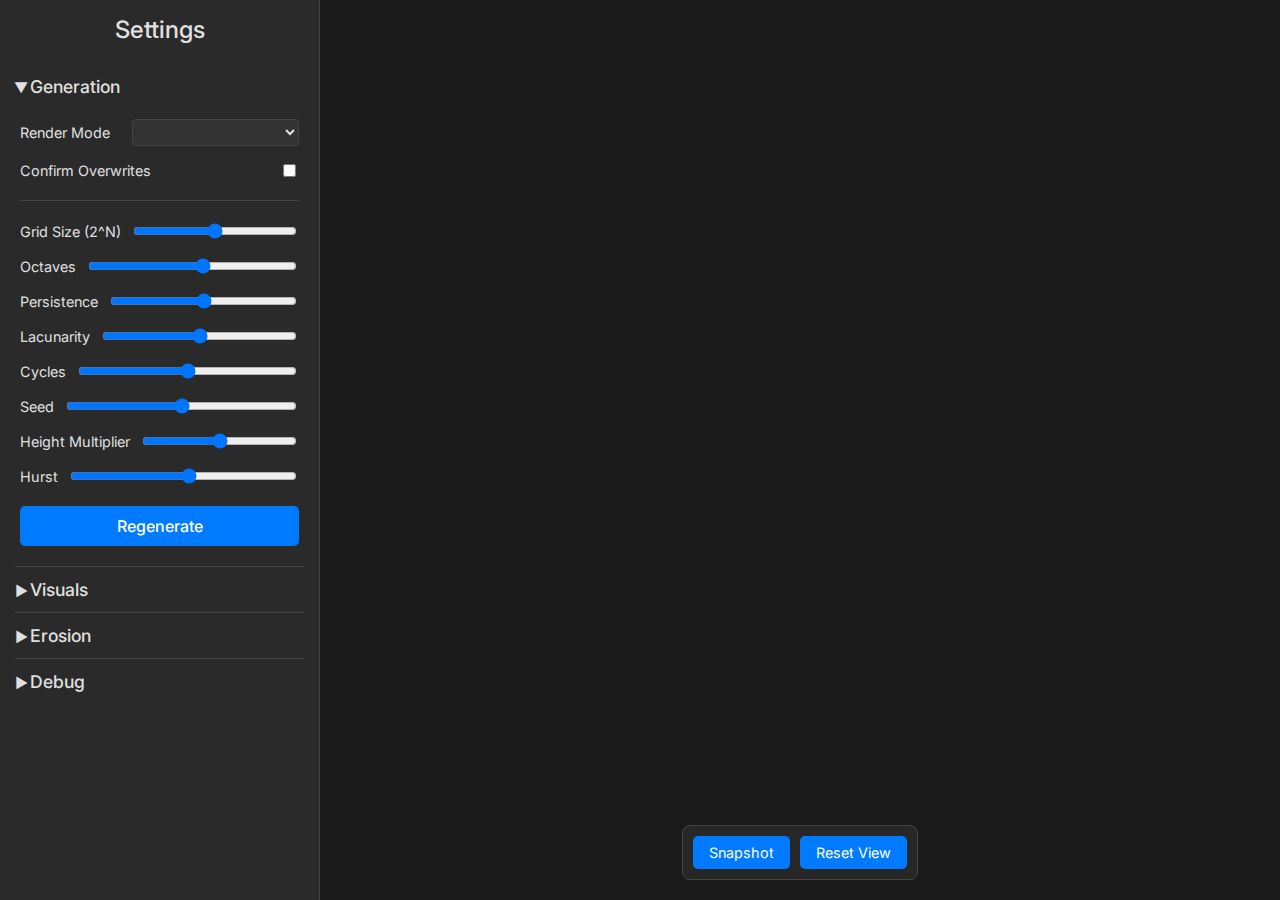
<file: index.html>
<!DOCTYPE html>
<html lang="en">
<head>
    <meta charset="UTF-8">
    <title>Ken Musgrave Fractal Landscape Renderer</title>
    <link rel="icon" href="assets/favicon.svg" type="image/svg+xml">
    <link rel="preconnect" href="https://fonts.googleapis.com">
    <link rel="preconnect" href="https://fonts.gstatic.com" crossorigin>
    <link href="https://fonts.googleapis.com/css2?family=Inter:wght@400;500&display=swap" rel="stylesheet">
    <script src="https://cdn.plot.ly/plotly-2.27.0.min.js" charset="utf-8"></script>
    <link rel="stylesheet" href="css/style.css">
</head>
<body>
    <div class="app-layout">
        <aside id="controls" class="sidebar">
            <h2 class="sidebar-title">Settings</h2>

            <details class="control-section" open>
                <summary>Generation</summary>
                <div class="control-group">
                    <label>
                        <span>Render Mode</span>
                        <select id="shader-strategy-select"></select>
                    </label>
                    <label>
                        <span>Confirm Overwrites</span>
                        <input type="checkbox" id="confirm-overwrite" title="If checked, you will be asked for confirmation before a parameter change overwrites an eroded terrain.">
                    </label>
                    <hr>
                    <label><span>Grid Size (2^N)</span><input type="range" id="gridSize" min="4" max="10" step="1"><span id="gridSize-value"></span></label>
                    <label><span>Octaves</span><input type="range" id="octaves" min="1" max="10"><span id="octaves-value"></span></label>
                    <label><span>Persistence</span><input type="range" id="persistence" min="0.1" max="1" step="0.05"><span id="persistence-value"></span></label>
                    <label><span>Lacunarity</span><input type="range" id="lacunarity" min="1" max="4" step="0.1"><span id="lacunarity-value"></span></label>
                    <label><span>Cycles</span><input type="range" id="cycles" min="1" max="8" step="0.1"><span id="cycles-value"></span></label>
                    <label><span>Seed</span><input type="range" id="seed" min="0" max="10000" step="1"><span id="seed-value"></span></label>
                    <label><span>Height Multiplier</span><input type="range" id="heightMultiplier" min="10" max="250" step="1"><span id="heightMultiplier-value"></span></label>
                    <label><span>Hurst</span><input type="range" id="hurst" min="0.1" max="2" step="0.1"><span id="hurst-value"></span></label>
                </div>
                <div class="action-button-container">
                    <button id="regenerate">Regenerate</button>
                </div>
            </details>

            <details class="control-section">
                <summary>Visuals</summary>
                <div class="control-group">
                    <label>
                        <span>Visual Aspect Ratio</span><input type="range" id="verticalExaggeration" min="0.1" max="2.0" step="0.05"><span id="verticalExaggeration-value"></span>
                    </label>
                </div>
            </details>

            <details class="control-section">
                <summary>Erosion</summary>
                <div class="control-group">
                    <label>
                        <span>Erosion Model</span>
                        <select id="erosion-model-select"></select>
                    </label>
                    <label><span>Iterations</span><input type="range" id="erosion-iterations" min="1" max="200"><span id="erosion-iterations-value"></span></label>
                    <label><span>Wetness</span><input type="range" id="erosion-wetness" min="0.01" max="1.0" step="0.01"><span id="erosion-wetness-value"></span></label>
                    <label><span>Solubility</span><input type="range" id="erosion-solubility" min="0.01" max="1.0" step="0.01"><span id="erosion-solubility-value"></span></label>
                    <label><span>Deposition Rate</span><input type="range" id="erosion-deposition" min="0.01" max="1.0" step="0.01"><span id="erosion-deposition-value"></span></label>
                    <label><span>Capacity</span><input type="range" id="erosion-capacity" min="0.01" max="1.0" step="0.01"><span id="erosion-capacity-value"></span></label>
                    <label><span>Density (g)</span><input type="range" id="erosion-density" min="1.0" max="100.0" step="0.1"><span id="erosion-density-value"></span></label>
                    <label><span>Sea Level</span><input type="range" id="erosion-sea-level" min="0.0" max="1.0" step="0.01"><span id="erosion-sea-level-value"></span></label>
                </div>
                <div class="action-button-container">
                    <button id="erode-terrain" title="Run the erosion simulation with the current settings.">Erode</button>
                    <div class="radio-group" id="rain-mode-group">
                        <label><input type="radio" name="rain-mode" value="dry" checked> Dry</label>
                        <label><input type="radio" name="rain-mode" value="rain"> Rain</label>
                    </div>
                </div>
            </details>

            <details id="debug-section" class="control-section">
                <summary>Debug</summary>
                <div class="control-group">
                    <label id="view-mode-label">
                        <span>View Mode</span>

                        <select id="debug-view-mode-select">
                            <option value="standard" selected>Standard</option>
                            <option value="water-depth">Water Depth</option>
                            <option value="water-velocity">Water Velocity</option>
                            <option value="sediment">Sediment Amount</option>
                        </select>
                    </label>
                    <div id="erosion-debug-actions">
                        <button id="capture-toggle" title="Toggle capturing intermediate data on each erosion step.">Start Capture</button>
                        <div class="button-group">
                            <button id="capture-directory-select" title="Select the save directory for captures.">Select Capture Directory</button>
                            <button id="save-capture" title="Saves the captured debug data to a JSON file.">Save Capture</button>
                            <button id="clear-capture" title="Clears all captured debug data.">Clear Capture</button>
                        </div>
                    </div>
                    <div class="stats-container">
                        <label id="capture-directory-path" class="info-label">Current: Default Downloads</label>
                        <div class="stat-line"><span>Eroded</span><span id="stat-erosion">0.00</span></div>
                        <div class="stat-line"><span>Deposited</span><span id="stat-deposition">0.00</span></div>
                        <div class="stat-line"><span>Total Iterations</span><span id="stat-iterations">0</span></div>
                        <div class="stat-line"><span>Frames Captured</span><span id="stat-capture">0</span></div>
                    </div>
                    <hr>
                    <label>
                        <span>Metric Toggles</span>
                        <div id="plot-metric-toggles"></div>
                    </label>
                    <button id="show-plot-window" class="button-secondary">Show Plot Window</button>
                </div>
            </details>
        </aside>

        <main class="app-container">
            <canvas id="canvas"></canvas>
            <div id="action-bar">
                <button id="snapshot-button">Snapshot</button>
                <button id="reset-view">Reset View</button>
            </div>
        </main>
    </div>

    <script src="js/controller.js" type="module" defer></script>
</body>
</html>
</file>
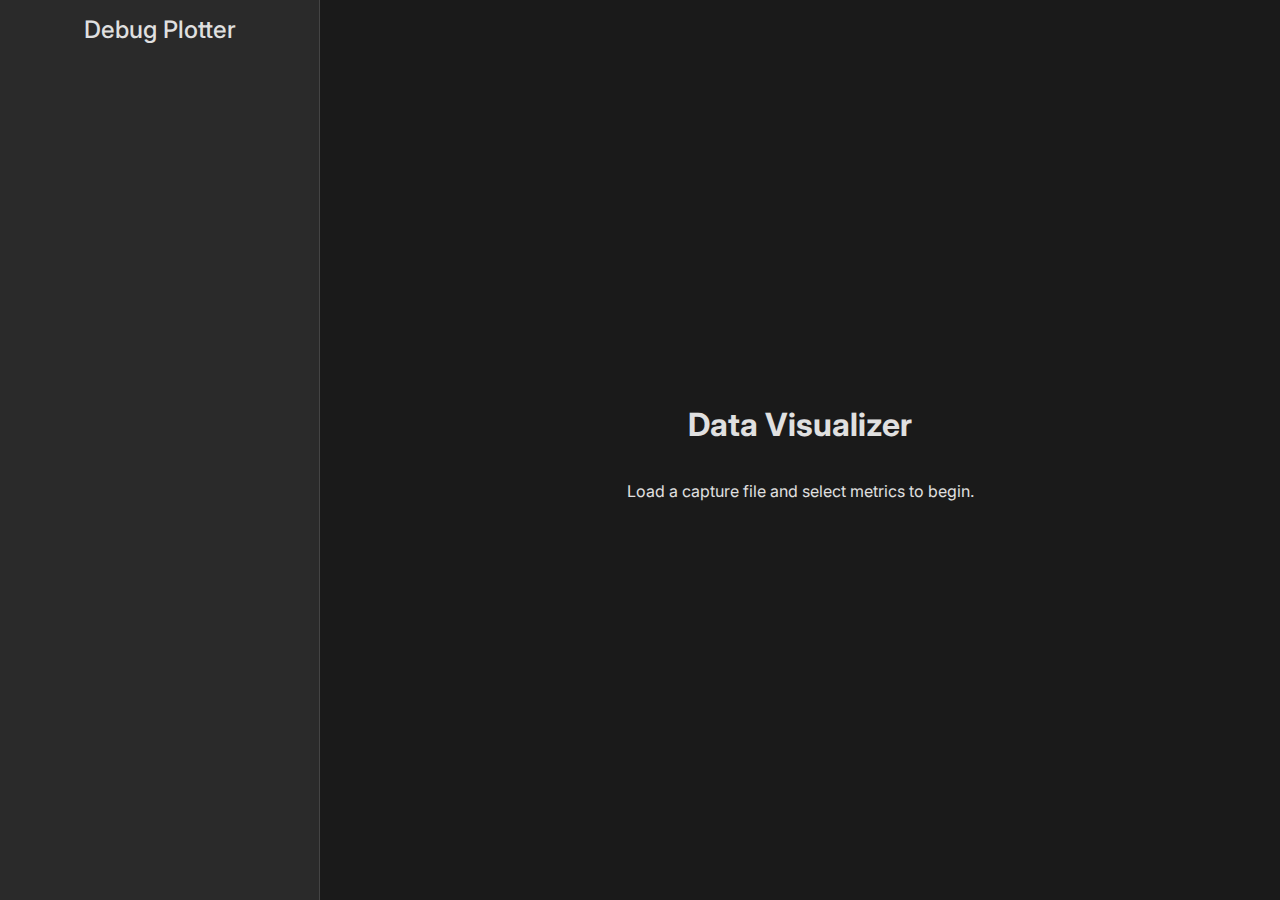
<file: debug.html>
<!DOCTYPE html>
<html lang="en">
<head>
    <meta charset="UTF-8">
    <title>Simulation Data Debugger</title>
    <link rel="icon" href="assets/favicon.svg" type="image/svg+xml">
    <link rel="preconnect" href="https://fonts.googleapis.com">
    <link rel="preconnect" href="https://fonts.gstatic.com" crossorigin>
    <link href="https://fonts.googleapis.com/css2?family=Inter:wght@400;500&display=swap" rel="stylesheet">
    <script src="https://cdn.plot.ly/plotly-2.27.0.min.js" charset="utf-8"></script>
    <link rel="stylesheet" href="css/style.css">
</head>
<body>
    <div class="app-layout">
        <aside id="controls" class="sidebar open"> <!-- Start open by default -->
            <h2 class="sidebar-title">Debug Plotter</h2>

            <details id="debug-section" class="control-section" open>
                <summary>Data Visualization</summary>
                <div class="control-group">
                    <div id="erosion-debug-actions">
                        <button id="load-capture-a" title="Load the primary capture file (A).">Load Data A</button>
                        <button id="load-capture-b" title="Load a second capture file for comparison (B).">Load Data B</button>
                        <button id="share-data" class="button-secondary" title="Copy plotted data to clipboard as JSON.">Share Data</button>
                    </div>
                    <div class="stats-container">
                        <div class="stat-line"><span>Frames (A)</span><span id="stat-capture-a">0</span></div>
                        <div class="stat-line"><span>Frames (B)</span><span id="stat-capture-b">0</span></div>
                    </div>
                    <hr>
                    <label>
                        <span>Metric Toggles</span>
                        <div id="plot-metric-toggles"></div>
                    </label>
                </div>
            </details>
        </aside>

        <main class="app-container">
            <div id="plot-container" style="width: 100%; height: 100%;"></div>
        </main>
    </div>

    <script src="js/debug_controller.js" type="module" defer></script>
</body>
</html>
</file>
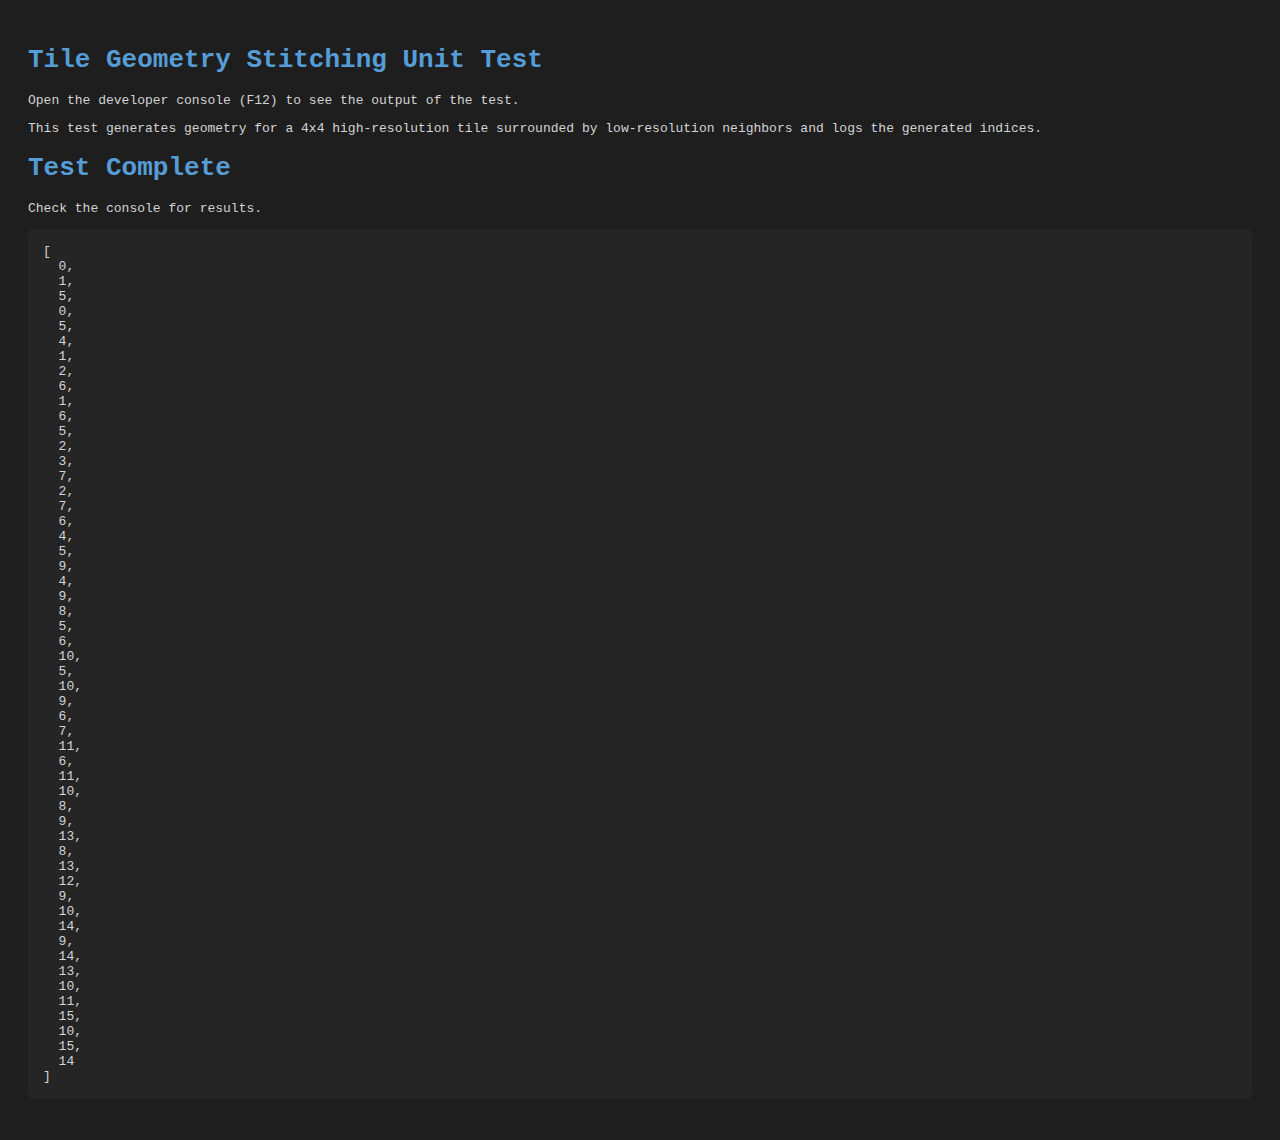
<file: test/test-geometry.html>
<!DOCTYPE html>
<html lang="en">
<head>
    <meta charset="UTF-8">
    <title>Geometry Stitching Test</title>
    <link rel="icon" href="../assets/favicon.svg" type="image/svg+xml">
    <style>
        body { font-family: monospace; background-color: #1e1e1e; color: #d4d4d4; padding: 20px; }
        h1 { color: #569cd6; }
        pre { background-color: #252526; padding: 15px; border-radius: 5px; white-space: pre-wrap; }
    </style>
</head>
<body>
    <h1>Tile Geometry Stitching Unit Test</h1>
    <p>Open the developer console (F12) to see the output of the test.</p>
    <p>This test generates geometry for a 4x4 high-resolution tile surrounded by low-resolution neighbors and logs the generated indices.</p>
    <div id="output"></div>

    <script type="module">
        import { createTileGeometry } from '../js/geometry.js';

        /**
         * Runs a series of validation checks on the generated geometry.
         * @param {number[]} indices - The generated triangle indices.
         * @param {number[]} positions - The generated vertex positions [x,y,z, x,y,z, ...].
         * @param {number} gridSize - The size of the grid.
         */
        function validateGeometry(indices, positions, gridSize) {
            console.log("%c--- Validating Geometry ---", "color: #569cd6; font-weight: bold;");
            let hasErrors = false;
            // The area of a single quad in normalized coordinates (which range from -1 to 1, so a span of 2).
            const baseQuadArea = (2 / (gridSize - 1)) * (2 / (gridSize - 1));

            for (let i = 0; i < indices.length; i += 3) {
                const iA = indices[i];
                const iB = indices[i + 1];
                const iC = indices[i + 2];

                const vA = { x: positions[iA * 3], z: positions[iA * 3 + 2] };
                const vB = { x: positions[iB * 3], z: positions[iB * 3 + 2] };
                const vC = { x: positions[iC * 3], z: positions[iC * 3 + 2] };

                // Shoelace formula for signed 2D area. The sign indicates winding order.
                const area = 0.5 * (vA.x * (vB.z - vC.z) + vB.x * (vC.z - vA.z) + vC.x * (vA.z - vB.z));
                
                const triangleIndex = i / 3;
                const triangleIndices = `(${iA}, ${iB}, ${iC})`;

                if (Math.abs(area) < 1e-9) {
                    console.error(`Validation Error: Degenerate triangle #${triangleIndex} ${triangleIndices} with area ~0.`);
                    hasErrors = true;
                } else if (area < 0) {
                    console.error(`Validation Error: Incorrect winding order (CW) for triangle #${triangleIndex} ${triangleIndices}. Area: ${area.toFixed(5)}`);
                    hasErrors = true;
                } else if (area > baseQuadArea * 2.1) { // A fan triangle can be larger than a standard quad. Use a small tolerance.
                     const maxArea = baseQuadArea * 2;
                     console.error(`Validation Error: Stretched triangle #${triangleIndex} ${triangleIndices}. Area: ${area.toFixed(5)}. Expected max ~${maxArea.toFixed(5)}.`);
                     hasErrors = true;
                }
            }

            if (!hasErrors) {
                console.log("%cGeometry validation passed successfully.", "color: #34c734;");
            } else {
                console.error("Geometry validation FAILED. See errors above.");
            }
        }

        function runTest() {
            console.log("--- Running Geometry Stitching Test ---");

            const params = {
                gridSize: 4,
                heightMultiplier: 1.0,
            };

            // A simple flat plane for the heightmap
            const heights = new Float32Array(params.gridSize * params.gridSize).fill(1.0);

            // Simulate a high-res tile (LOD 0) surrounded by low-res tiles (LOD 1)
            const neighborLODs = {
                top: 1,
                bottom: 1,
                left: 1,
                right: 1,
            };
            const tileLOD = 0;

            const { indices, positions } = createTileGeometry(heights, params, neighborLODs, tileLOD);

            console.log(`Generated ${indices.length} indices for a ${params.gridSize}x${params.gridSize} grid.`);
            console.log("Expected number of triangles:", (params.gridSize - 1) * (params.gridSize - 1) * 2);
            console.log("Actual number of triangles:", indices.length / 3);
            console.log("Indices:", indices);
            
            validateGeometry(indices, positions, params.gridSize);

            document.getElementById('output').innerHTML = `<h1>Test Complete</h1><p>Check the console for results.</p><pre>${JSON.stringify(indices, null, 2)}</pre>`;
        }

        runTest();
    </script>
</body>
</html>
</file>
<file: css/style.css>
:root {
    --bg-color: #1a1a1a;
    --panel-bg-color: #2a2a2a;
    --text-color: #e0e0e0;
    --border-color: #444;
    --accent-color: #007bff;
    --accent-hover-color: #0056b3;
    --phase-1-color: #569cd6; /* Blue */
    --phase-2-color: #4ec9b0; /* Teal/Green */
    --phase-3-color: #ce9178; /* Orange/Brown */
    --phase-4-color: #c586c0; /* Purple */
    --phase-5-color: #9cdcfe; /* Light Blue */
    --phase-6-color: #d4d4d4; /* Gray */
    --font-family: 'Inter', sans-serif;
}

html, body {
    margin: 0;
    padding: 0;
    height: 100%;
    width: 100%;
    overflow: hidden;
    background-color: var(--bg-color);
    color: var(--text-color);
    font-family: var(--font-family);
}

.app-layout {
    display: flex;
    height: 100vh;
}

/* --- Sidebar --- */
.sidebar {
    width: 320px;
    flex-shrink: 0;
    background-color: var(--panel-bg-color);
    padding: 15px;
    box-sizing: border-box;
    overflow-y: auto;
    border-right: 1px solid var(--border-color);
}

.sidebar-title {
    text-align: center;
    margin-top: 0;
    margin-bottom: 20px;
    font-weight: 500;
}

/* --- Control Sections (Accordion) --- */
.control-section {
    border-bottom: 1px solid var(--border-color);
}
.control-section:last-of-type {
    border-bottom: none;
}

.control-section summary {
    padding: 12px 5px;
    font-size: 1.1em;
    font-weight: 500;
    cursor: pointer;
    list-style: none; /* Remove default marker */
    position: relative;
    padding-left: 15px; /* Space for arrow */
}

.control-section summary::-webkit-details-marker {
    display: none; /* Chrome */
}

.control-section summary::before {
    content: '►';
    position: absolute;
    left: 0;
    top: 15px;
    font-size: 0.8em;
    transform: rotate(0deg);
    transition: transform 0.2s;
}

.control-section[open] > summary::before {
    transform: rotate(90deg);
}

.control-group {
    padding: 10px 5px 20px 5px;
    display: flex;
    flex-direction: column;
    gap: 15px;
}

/* --- UI Controls --- */
label {
    display: flex;
    justify-content: space-between;
    align-items: center;
    font-size: 0.9em;
}

label span:first-child {
    margin-right: 10px;
    white-space: nowrap;
}

input[type="range"] {
    flex-grow: 1;
}

select {
    background: #333;
    color: var(--text-color);
    border: 1px solid var(--border-color);
    border-radius: 4px;
    padding: 4px;
    width: 60%;
}

hr {
    border: none;
    border-top: 1px solid var(--border-color);
    margin: 5px 0;
}

/* --- Main Content --- */
.app-container {
    flex-grow: 1;
    position: relative; /* For positioning the action bar */
    display: flex;
    flex-direction: column;
}

#canvas {
    width: 100%;
    height: 100%;
    display: block;
}

/* --- Action Bar --- */
#action-bar {
    position: absolute;
    bottom: 20px;
    left: 50%;
    transform: translateX(-50%);
    background-color: rgba(42, 42, 42, 0.8);
    padding: 10px;
    border-radius: 8px;
    display: flex;
    gap: 10px;
    border: 1px solid var(--border-color);
}

button {
    background-color: var(--accent-color);
    color: white;
    border: none;
    padding: 8px 16px;
    border-radius: 5px;
    cursor: pointer;
    font-family: var(--font-family);
    font-size: 0.9em;
    transition: background-color 0.2s;
}

button:hover {
    background-color: var(--accent-hover-color);
}

.action-button-container {
    /* Sibling to .control-group, so it needs similar padding */
    padding: 0 5px 20px 5px;
    display: flex;
    gap: 10px;
}

.action-button-container button {
    flex: 1; /* Replaces width: 100% to work with flexbox */
    padding: 10px 16px;
    font-size: 1em;
    font-weight: 500;
}

/* --- Erode Button States --- */
#erode-terrain {
    transition: background-color 0.2s ease-in-out;
}

#erode-terrain.state-dry {
    background-color: #a1887f; /* Light brown for "Dry" state */
}
#erode-terrain.state-dry:hover {
    background-color: #bcaaa4;
}

#erode-terrain.state-rain {
    background-color: #3a7ca5; /* A water/blue color */
}
#erode-terrain.state-rain:hover {
    background-color: #4a90c1;
}

button.state-clear {
    background-color: #c82333; /* A danger/red color */
}

button.state-clear:hover {
    background-color: #a71d2a;
}

button.state-copied {
    background-color: #28a745; /* A success/green color */
}

button.state-copied:hover {
    background-color: #218838;
}

.button-secondary {
    background-color: #6c757d; /* A neutral gray */
    width: 100%;
    padding: 8px 16px;
}

.button-secondary:hover {
    background-color: #5a6268;
}

/* --- Debug Section Specifics --- */
#erosion-debug-actions {
    display: flex;
    flex-direction: column;
    gap: 10px;
}

#erosion-debug-actions .button-group {
    display: flex;
    gap: 10px;
}

#erosion-debug-actions .button-group button {
    flex-grow: 1;
}

#capture-toggle[data-capturing="true"] {
    background-color: #c82333;
}
#capture-toggle[data-capturing="true"]:hover {
    background-color: #a71d2a;
}

.stats-container {
    color: #ccc;
    padding-top: 15px;
    font-size: 0.9em;
    display: flex;
    flex-direction: column;
    gap: 8px;
    width: 100%;
    border-top: 1px solid var(--border-color);
    margin-top: 10px;
}

.metric-phase-group {
    margin-top: 10px;
}

.metric-phase-group h4 {
    margin: 0 0 5px 0;
    font-size: 0.9em;
    font-weight: 500;
}

.metric-toggles-wrapper {
    display: flex;
    flex-wrap: wrap;
    gap: 5px;
}

.metric-toggle input[type="checkbox"] {
    display: none; /* Hide the actual checkbox */
}

.metric-toggle label {
    display: inline-block;
    padding: 3px 8px;
    background-color: #4a4a4a;
    border: 1px solid #666;
    border-radius: 4px;
    cursor: pointer;
    transition: all 0.2s ease-in-out;
    font-size: 0.85em;
    user-select: none;
}

.metric-toggle label:hover {
    background-color: #5a5a5a;
}

.metric-toggle input[type="checkbox"]:checked + label {
    background-color: var(--accent-color);
    border-color: var(--accent-hover-color);
    color: white;
}

.phase-1-color { color: var(--phase-1-color); }
.phase-2-color { color: var(--phase-2-color); }
.phase-3-color { color: var(--phase-3-color); }
.phase-4-color { color: var(--phase-4-color); }
.phase-5-color { color: var(--phase-5-color); }
.phase-6-color { color: var(--phase-6-color); }

.metric-phase-group h5 {
    margin: 8px 0 4px 0;
    font-size: 0.8em;
    font-weight: normal;
    text-transform: capitalize;
    color: #ccc;
    border-bottom: 1px solid #444;
    padding-bottom: 3px;
}

.stat-line {
    display: flex;
    justify-content: space-between;
    align-items: center;
}
</file>
